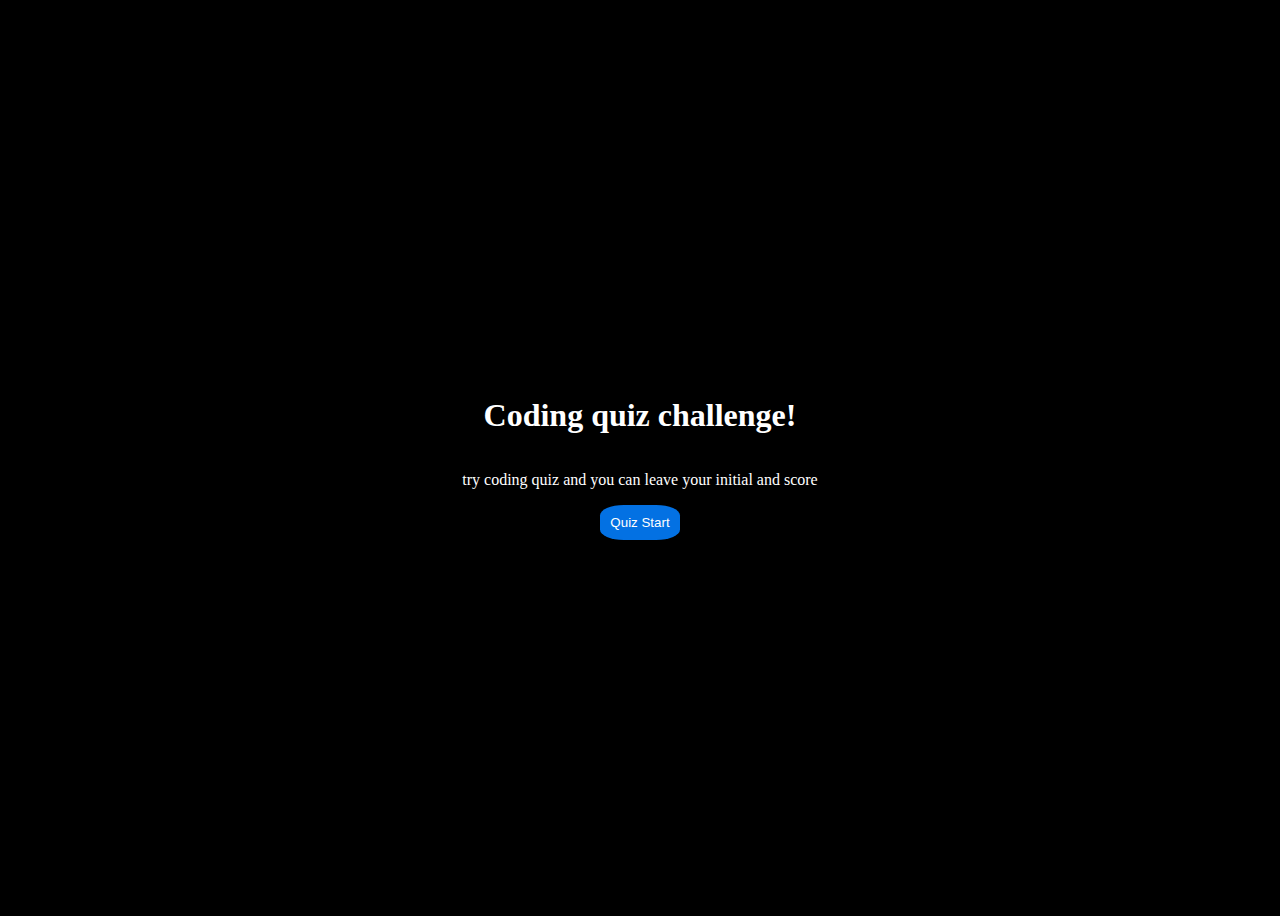
<file: index.html>
<!DOCTYPE html>
<html lang="en">
<head>
    <meta charset="UTF-8">
    <meta name="viewport" content="width=device-width, initial-scale=1.0">
<!--bootstrap link-->
<link href="https://cdn.jsdelivr.net/npm/bootstrap@5.0.0-beta1/dist/css/bootstrap.min.css" rel="stylesheet" integrity="sha384-giJF6kkoqNQ00vy+HMDP7azOuL0xtbfIcaT9wjKHr8RbDVddVHyTfAAsrekwKmP1" crossorigin="anonymous">
<!--href style.css-->
    <link rel="stylesheet" href="style.css">
    <link rel="preconnect" href="https://fonts.gstatic.com">
    <link href="https://fonts.googleapis.com/css2?family=Bangers&family=Bungee+Outline&display=swap" rel="stylesheet">
    <title>A code quiz</title>
</head>
<body>

    <section id="initial-container">
        
        <h1 id=startheader>Coding quiz challenge!</h1>
        <p id= starttext>try coding quiz and you can leave your initial and score</p>
    
        <button id="start" class="beautiful-btn">Quiz Start</button>
    </section>

<!--conteiner for the question and answers option-->

<div class="conteiner" id="questions">
    <div class="row">
    <h3 id="question"></h3>
    </div>
    <div class="d-grid gap-3" id="answers">
    <div class="answerbutton " id="answerA"></div>
    <div class="answerbutton " id="answerB"></div>
    <div class="answerbutton " id="answerC"></div>
    </div>
  <div class="row" id= "answerResult"></div>
    <!--score and initial input form-->
    <div class="row d-grid gap-6" id="resultScore">
    <form id="result">
        <label for="initial">Your initial</label>
        <input type="text" id="initial" />
        <div id="score"></div>
        <input class= "beautiful-btn" type="button" id="saveScore" value="Save Score" />
    </form>
    </div>
</div>


 
 <!--timer--> 
    <div id="timer"></div>

<!--link to js-->
    <script src="script.js"></script>
</body>
</html>
</file>
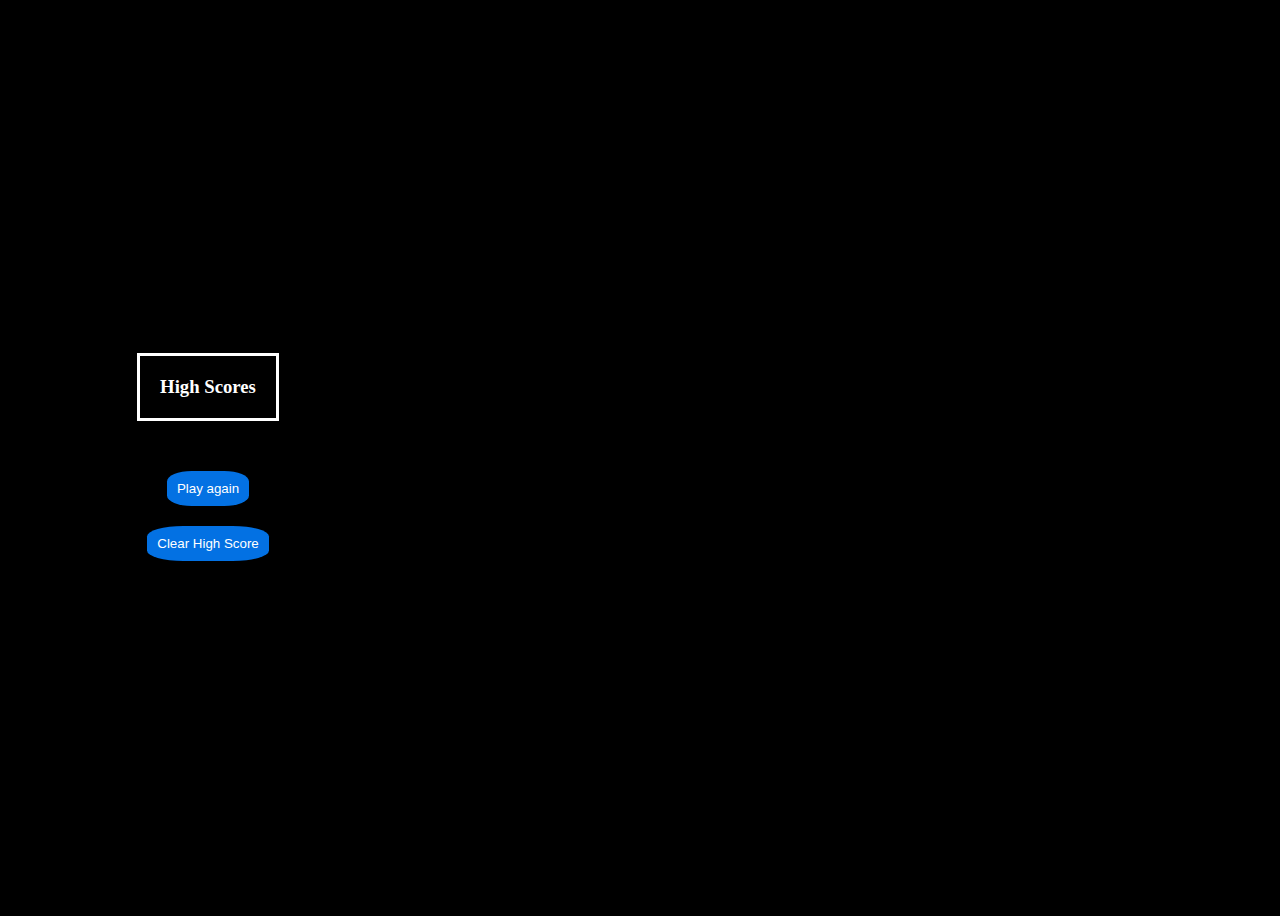
<file: highscore.html>
<!DOCTYPE html>
<html lang="en">
<head>
    <meta charset="UTF-8">
    <meta name="viewport" content="width=device-width, initial-scale=1.0">
    <!--bootstrap link-->
<link href="https://cdn.jsdelivr.net/npm/bootstrap@5.0.0-beta1/dist/css/bootstrap.min.css" rel="stylesheet" integrity="sha384-giJF6kkoqNQ00vy+HMDP7azOuL0xtbfIcaT9wjKHr8RbDVddVHyTfAAsrekwKmP1" crossorigin="anonymous">
<!--href style.css-->
<link rel="stylesheet" href="highscore.css">   
<title>High score</title>
</head>
<body>
    <!-- - On the home page:
  - When the user has pressed save with their initials, they are redirected to the high scores page.
    - This happens on the event listener for the button.
    # Google how to redirect to a new URL in javascript.-->
<div class="mx-auto" style="width: 400px;" id=highscore>
  <h3>High Scores</h3> 
  <ol id="high_scores_list">
  </ol>  

<button class="beautiful-btn" id="goHome">Play again</button>
<button class="beautiful-btn" id="clear">Clear High Score</button>
</div>
<script src="highscore.js"></script>
</body>
</html>
</file>
<file: style.css>
body {
    background-color: black;
    color: white;

    font-family: Georgia, 'Times New Roman', Times, serif;
}   

#questions /*conteiner for all question, answers and input initials*/{
    vertical-align: middle;

}
#initial-container{
    height: 100vh;
    display: flex;
    flex-direction: column;
    justify-content: center;
    align-items: center;
}
.beautiful-btn{
    background-color: #0371e3;
    border: none;
    border-radius: 30%;
    padding: 10px;
    color: white;
    
}


.bg-dark{
    background-color: black;
}


#start:hover{
    background-color: #0055b1;
}

#start:active{
    outline: none;
}

#startheader {
    text-align: center;
}

#starttext {
    text-align: center;
}


#questions {
    height: 100vh;
    display: flex;
    flex-direction: column;
    justify-content: center;
    align-items: center;
}

#question {
    padding-bottom: 20px;
}

#answers{
    font-size: 17px;
    line-height: 1.17648;
    font-weight: 400;
    letter-spacing: -.022em;
}


#answerResult /*text telling if answer was correct or wrong*/{
    font-family: 'Bangers', cursive;
    font-size: 22px;
    line-height: 1.17648;
    font-weight: 400;
    letter-spacing: -.022em;
    margin-top: 20px;
    text-align: center;
}

#resultScore{
    /* display: inline-block;
    padding-bottom: 20px; */
    display: flex;
    flex-direction: column;
    justify-content: center;
    align-items: center;
    
    
}

#timer {
    white-space: nowrap;
    display: inline;
    position: absolute;
    top: 10px;
    left: 20px;
    font-size: 22px;
    color: white;
    display: flex;
    flex-direction: column;
    justify-content: center;
    align-items: center;
}
</file>
<file: highscore.css>
body {
    background-color: black;
    color: white;

    font-family: Georgia, 'Times New Roman', Times, serif;
}   

h3{
    border-bottom: #ffffff;
    border-style: solid;
    padding: 20px;
    margin-bottom: 20px;
}


#highscore{
    height: 100vh;
    display: flex;
    flex-direction: column;
    justify-content: center;
    align-items: center;
}

#high_scores_list{
    margin-top: 10px;
    margin-bottom: 20px;
    
}

.beautiful-btn{
    background-color: #0371e3;
    border: none;
    border-radius: 30%;
    padding: 10px;
    color: white;
    justify-content: center;
    align-items: center;
    display: flex;
    margin-bottom: 20px;
   
    
}
</file>
